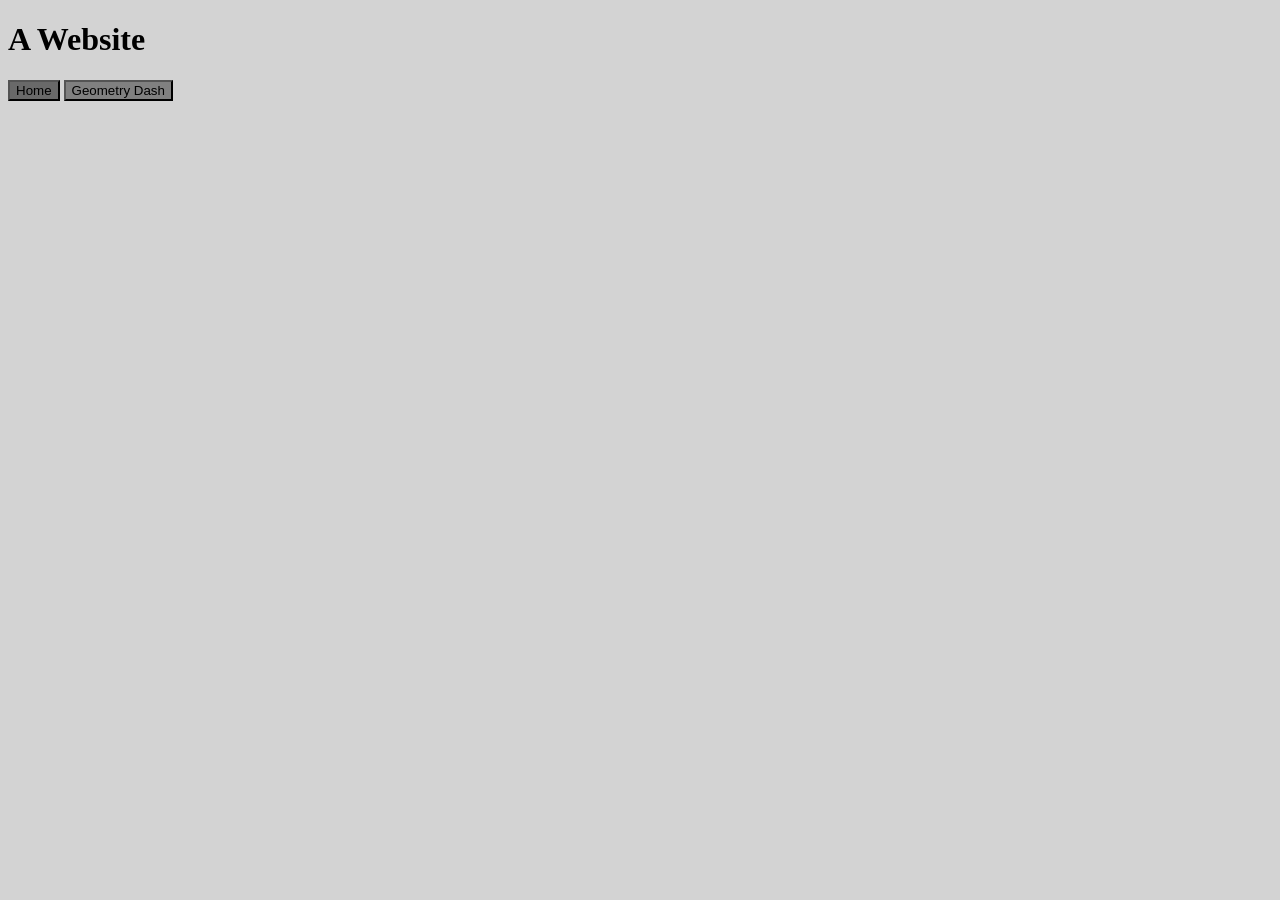
<file: index.html>
<!DOCTYPE html>
<html lang="en">
<head>
    <title>A Website</title>
    <link rel="stylesheet" href="style.css">
</head>
<body>
    <header>
        <h1>A Website</h1>
    </header>
    <nav>
        <button class="selected" onclick="window.location.href='index.html'">Home</button>
        <button class="action" onclick="window.location.href='GD/gd.html'">Geometry Dash</button>
    </nav>
</body>
</html>
</file>
<file: style.css>
body {
    font-family: Verdana;
    background-color: lightgrey;
}
.selected {
    background-color: dimgrey;
}
.unselected {
   background-color: lightgrey;
}
.action {
    background-color: grey;
}
main {
    padding-top: 4px;
}
.demon-container {
    display: grid;
    grid-template-columns: 1fr 1fr 1fr;
}
.demon-video {
    width:100%;
}
</file>
